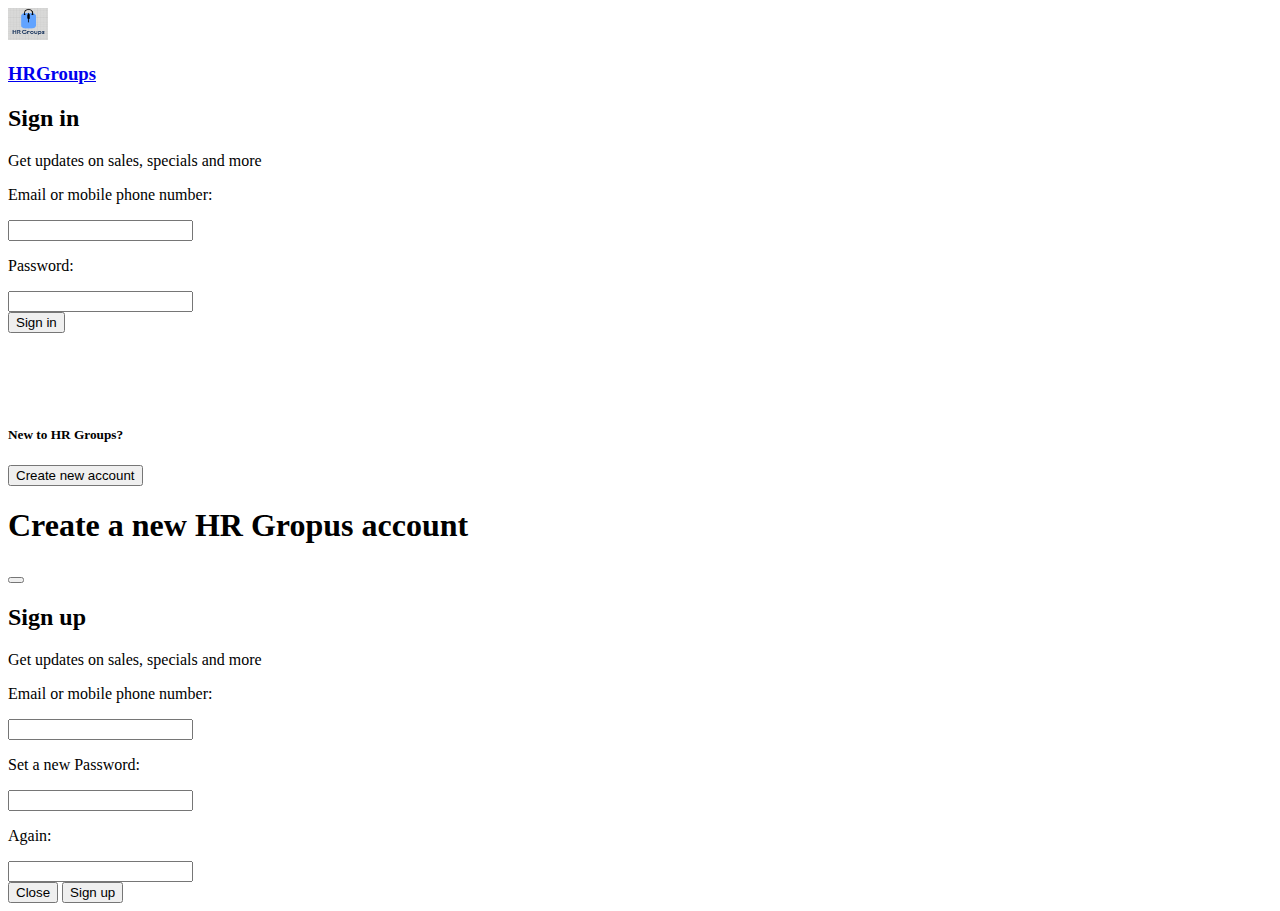
<file: signIn.html>
<!DOCTYPE html>
<html lang="en">
<head>
    <meta charset="UTF-8">
    <meta http-equiv="X-UA-Compatible" content="IE=edge">
    <meta name="viewport" content="width=device-width, initial-scale=1.0">
    <title>HR Groups</title>
    <link href="https://cdn.jsdelivr.net/npm/bootstrap@5.2.1/dist/css/bootstrap.min.css" rel="stylesheet" integrity="sha384-iYQeCzEYFbKjA/T2uDLTpkwGzCiq6soy8tYaI1GyVh/UjpbCx/TYkiZhlZB6+fzT" crossorigin="anonymous">
       <!-- Google font family link -->
    <link rel="preconnect" href="https://fonts.googleapis.com">
<link rel="preconnect" href="https://fonts.gstatic.com" crossorigin>
<link href="https://fonts.googleapis.com/css2?family=Poppins:ital,wght@0,400;0,500;1,400&display=swap" rel="stylesheet">
</head>
<body>
    <head>
        <div class="container-fluid d-flex justify-content-center w-25 my-5 mx-auto">
            <img class="rounded" src="images/logo/Screenshot (14).png" alt="img"width="40" height="32">
        <a class="text-decoration-none" href="index.html"><h3 class="text-dark"><strong class="text-warning">HR</strong>Groups</h3></a>
        </div> 
    </head>
    <main>
        <section style="height:300px;" class="container  rounded-3 d-flex justify-content-center align-items-center">
            <div class="border border-success p-5 rounded bg-light">
             <h2>Sign in</h2>
             <p>Get updates on sales, specials and more</p>
             <form>
                 <div class="mb-2">
                    <p class="mb-0">Email or mobile phone number:</p>
                   <input type="email" class="form-control" id="exampleInputEmail1" aria-describedby="emailHelp">  
                 </div>
                 <div class="mb-2">
                    <p class="mb-0">Password:</p>
                   <input type="password" class="form-control">  
                 </div>
                 <button type="submit" class="btn bg-warning">Sign in</button>
               </form>
            </div>
       </section>
       <section class="container  rounded-3 d-flex justify-content-center align-items-center mt-5">
        <div>
            <h5 class="ms-4 mt-5">New to HR Groups?</h5>

            <!-- Button trigger modal -->
<button type="button" class="btn btn-primary px-5" data-bs-toggle="modal" data-bs-target="#exampleModal">
    Create new account
  </button>
  
  <!-- Modal -->
  <div class="modal fade" id="exampleModal" tabindex="-1" aria-labelledby="exampleModalLabel" aria-hidden="true">
    <div class="modal-dialog">
      <div class="modal-content">
        <div class="modal-header">
          <h1 class="modal-title fs-5" id="exampleModalLabel">Create a new HR Gropus account</h1>
          <button type="button" class="btn-close" data-bs-dismiss="modal" aria-label="Close"></button>
        </div>
        <div class="modal-body">
            <div class="border border-success p-5 rounded bg-light">
                <h2>Sign up</h2>
                <p>Get updates on sales, specials and more</p>
                <form>
                    <div class="mb-2">
                       <p class="mb-0">Email or mobile phone number:</p>
                      <input type="email" class="form-control" id="exampleInputEmail1" aria-describedby="emailHelp">  
                    </div>
                    <div class="mb-2">
                       <p class="mb-0">Set a new Password:</p>
                      <input type="password" class="form-control">  
                       <p class="mb-0">Again:</p>
                      <input type="password" class="form-control">  
                    </div>
                  </form>
               </div>
        </div>
        <div class="modal-footer">
          <button type="button" class="btn btn-secondary" data-bs-dismiss="modal">Close</button>
          <button type="submit" class="btn bg-warning">Sign up</button>
        </div>
      </div>
    </div>
  </div>
        </div>
        
       </section>
    </main>
    <script src="https://cdn.jsdelivr.net/npm/bootstrap@5.2.1/dist/js/bootstrap.bundle.min.js" integrity="sha384-u1OknCvxWvY5kfmNBILK2hRnQC3Pr17a+RTT6rIHI7NnikvbZlHgTPOOmMi466C8" crossorigin="anonymous"></script> 
</body>
</html>
</file>
